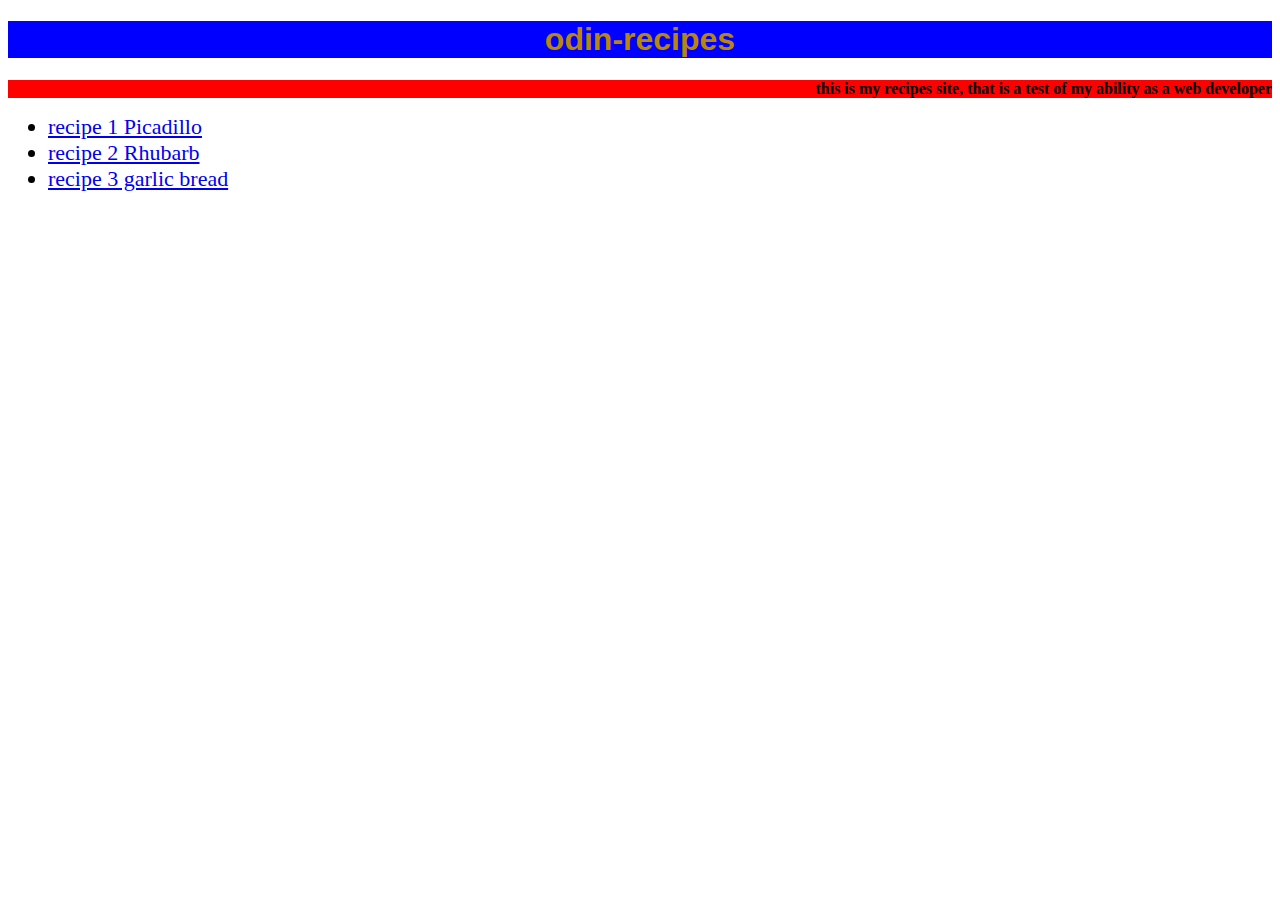
<file: index.html>
<!DOCTYPE html>
<html lang=en>
    <head>
        <meta charset=UTF-8>
        <title>this is a recipes site</title>
    </head>
    <body>
        <h1>odin-recipes</h1>
        <p>this is my recipes site, that is a test of my ability as a web developer</p>
        <link rel="stylesheet" href="index.css"></a>
        <ul>
            <li class="the special"><a href="picadillo.html">recipe 1 Picadillo</a></li>
            <li class="the mediocre" ><a href="rhubarb.html">recipe 2 Rhubarb</a></li>
            <li class="the bad" ><a href="garlic-bread.html">recipe 3 garlic bread</a></li>



        </ul>
    </body>
    </html>
</file>
<file: index.css>
h1{font-family:sans-serif,helvetica;
    background-color: blue; 
    color: darkgoldenrod;
    font-weight: 900;
    text-align: center;
    }

p{font-weight: bold;
    background-color:red ;
    text-align: end;
    }
.the{font-size: 22px ;
    font-family: 'Times New Roman', Times, serif;
    
    }
</file>
